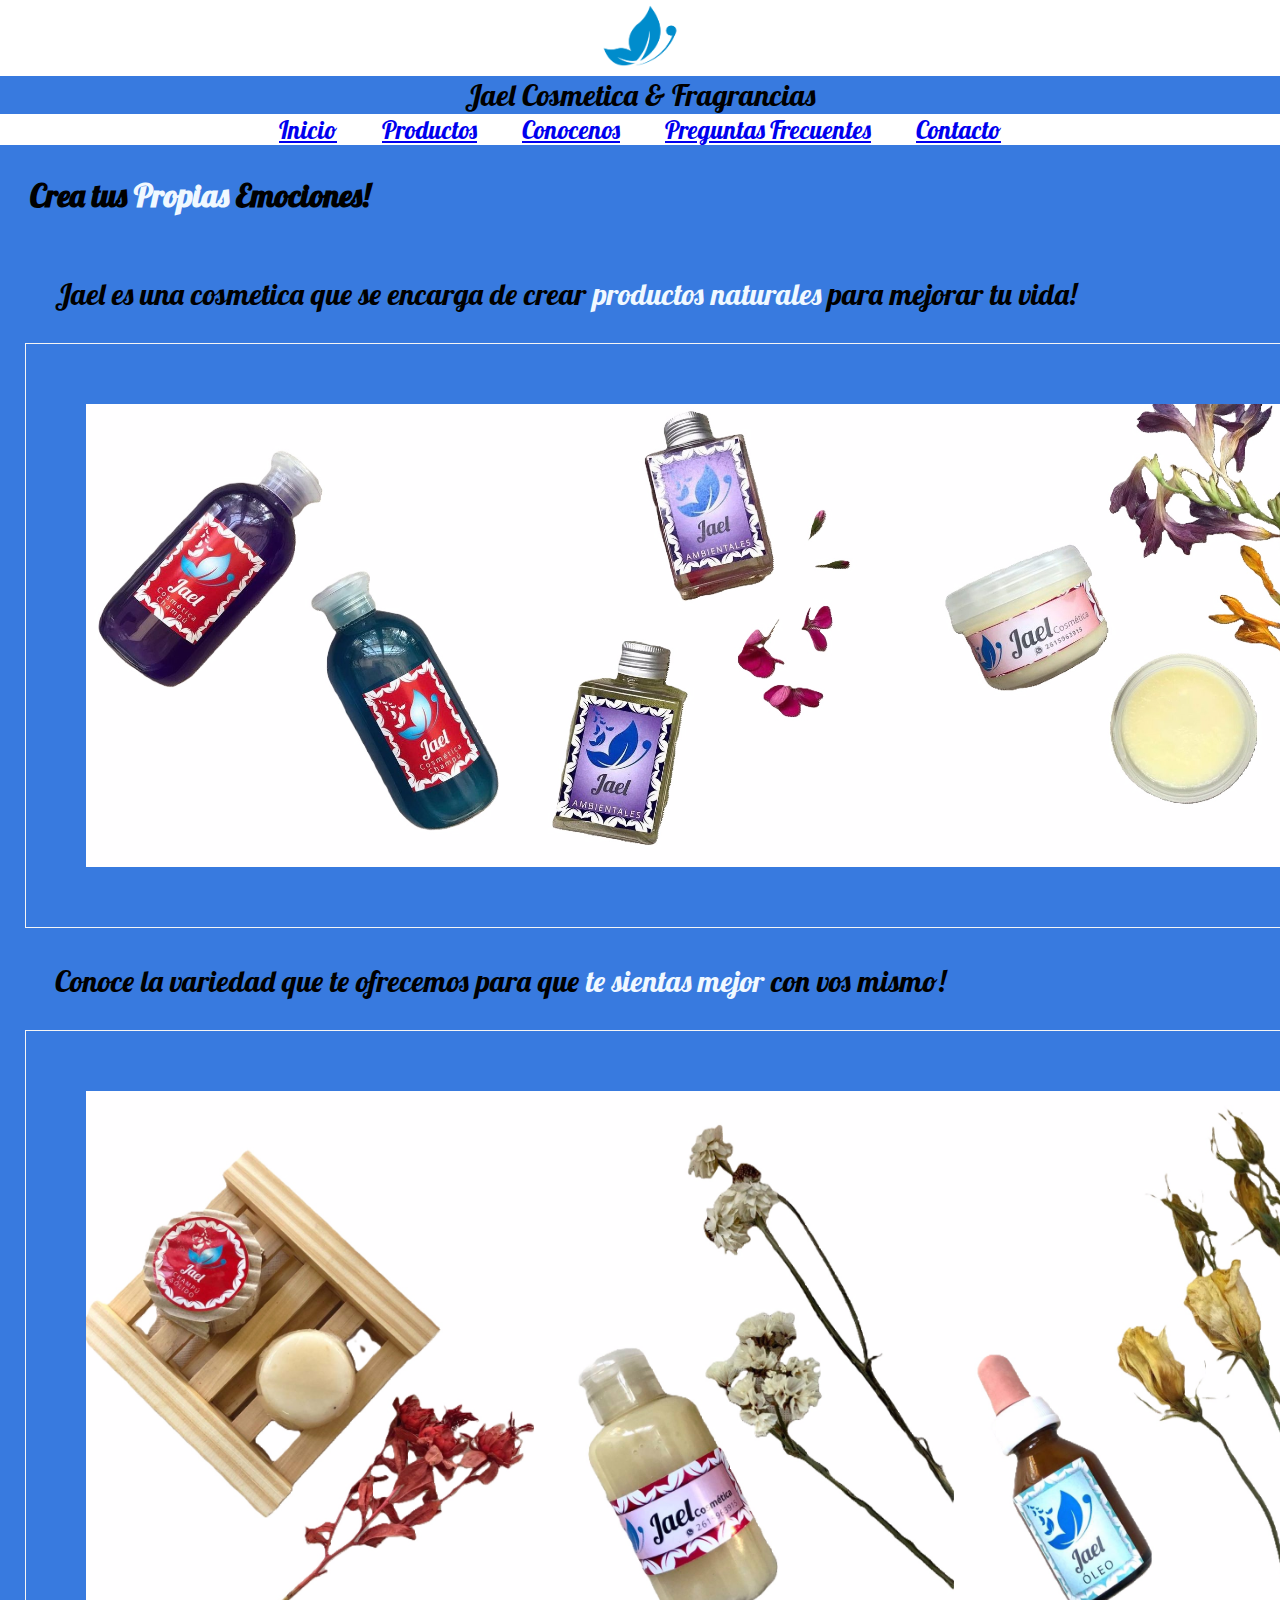
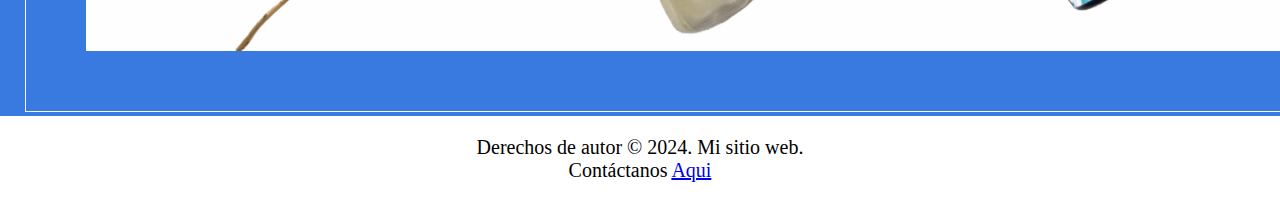
<file: index.html>
<!DOCTYPE html>
<html lang="en">
<head>
    <meta charset="UTF-8">
    <meta name="viewport" content="width=device-width, initial-scale=1.0">
    <link rel="stylesheet" href="./styles/style.css">
    <title>Proyecto Final</title>
</head>
<body>
    <header class="principal">
        <nav>
            <a href="index.html">
                <img src="./assest/images/logo/logo edit.png" width="100" alt="logo cosmetica">
            </a>
            <p>Jael Cosmetica & Fragrancias</p>
            <ul>
                <li>
                    <a href="./index.html">Inicio</a>
                </li>
                <li>
                    <a href="./pages/producto.html">Productos</a>
                </li>
                <li>
                    <a href="./pages/about.html">Conocenos</a>
                </li>
                <li>
                    <a href="./pages/Preguntas-frecuentes.html">Preguntas Frecuentes</a>
                </li>
                <li>
                    <a href="./pages/contacto.html">Contacto</a>
                </li>
            </ul>
        </nav>
    </header>

    <main class="home1">
        <h1 id="inicioprin">Crea tus <span style="color:aliceblue">Propias</span> Emociones!</h1>
        <section class="home">
            <p>Jael es una cosmetica que se encarga de crear <span style="color: aliceblue;" >productos naturales</span> para mejorar tu vida!</p>
            <img src="./assest/images/articulos/fondo/combinacion-fondo.jpg" width="1800" alt="Cosmetica ">
            <p>Conoce la variedad que te ofrecemos para que <span style="color: aliceblue;" >te sientas mejor</span> con vos mismo!</p>
            <img src="./assest/images/articulos/fondo/fondo2.jpg" width="1800" alt="cosmetica 2">
            
        </section>
    </main>

    <footer class="footer">
        <p>Derechos de autor © 2024. Mi sitio web.</p>
        <p>Contáctanos <a href="./pages/contacto.html">Aqui</a> </p>
    </footer>
</body>
</html>
</file>
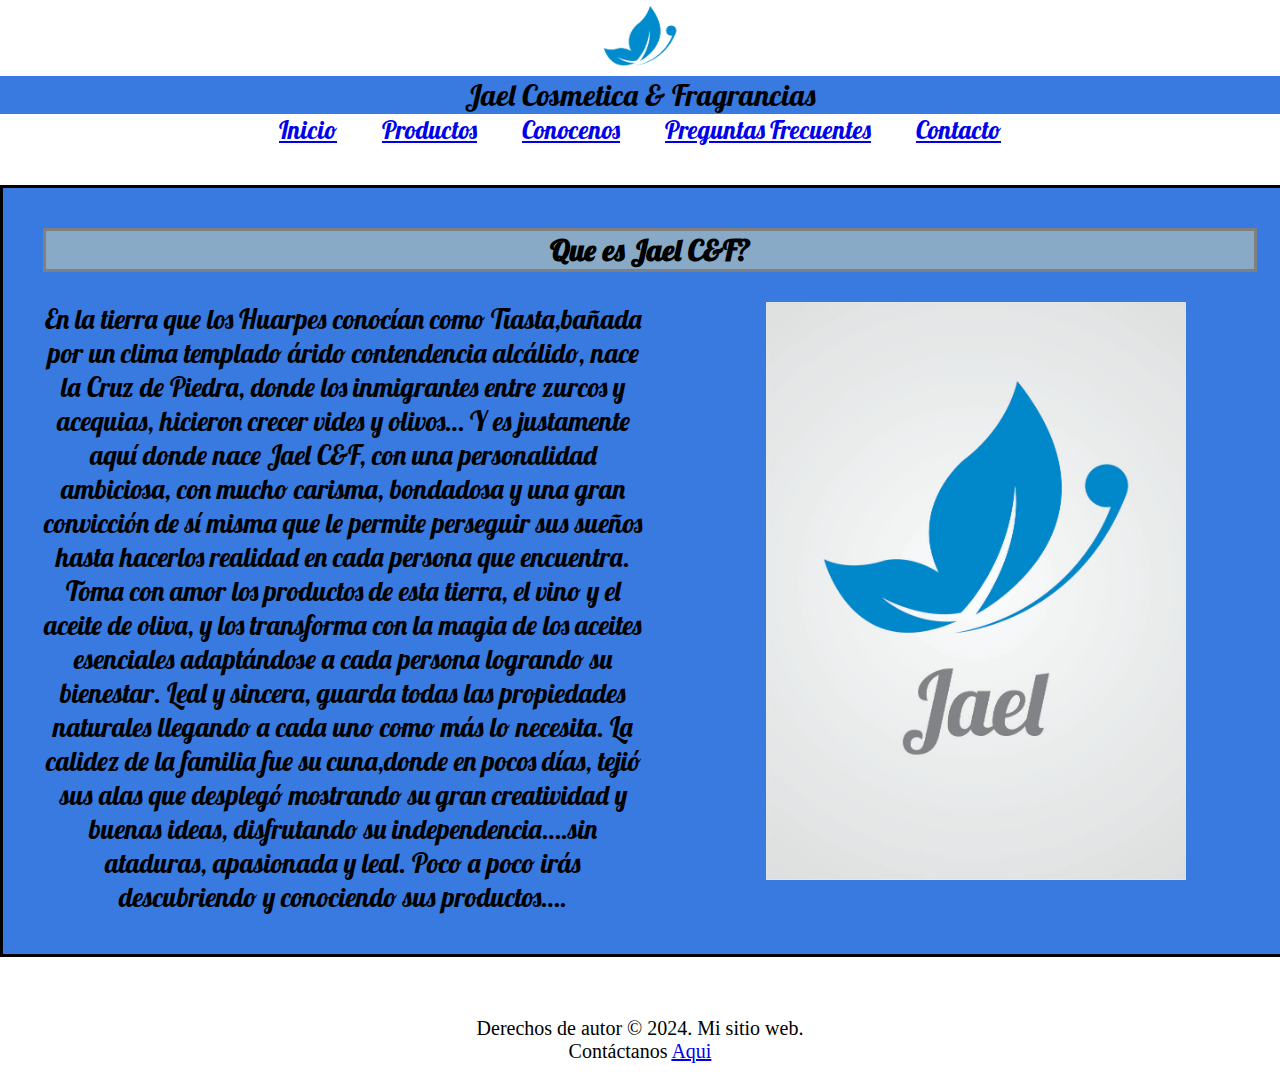
<file: pages/about.html>
<!DOCTYPE html>
<html lang="en">
<head>
    <meta charset="UTF-8">
    <meta name="viewport" content="width=device-width, initial-scale=1.0">
    <link rel="stylesheet" href="../styles/style.css">
    <title>Proyecto Final</title>
</head>
<body>
    <header class="principal">
        <nav>
            <a href="../index.html">
                <img src="../assest/images/logo/logo edit.png" width="100" alt="logo cosmetica">
            </a>
            <p>Jael Cosmetica & Fragrancias</p>
            <ul>
                <li>
                    <a href="../index.html">Inicio</a>
                </li>
                <li>
                    <a href="../pages/producto.html">Productos</a>
                </li>
                <li>
                    <a href="../pages/about.html">Conocenos</a>
                </li>
                <li>
                    <a href="../pages/Preguntas-frecuentes.html">Preguntas Frecuentes</a>
                </li>
                <li>
                    <a href="../pages/contacto.html">Contacto</a>
                </li>
            </ul>
        </nav>
    </header>
    <main>
        <section class="historia">
            <h4>Que es Jael C&F?</h4>
            <div class="historia-text">
                <p>En la tierra que los Huarpes conocían como   Tiasta,bañada por un clima templado árido contendencia alcálido, nace la Cruz de Piedra, 
                    donde los inmigrantes entre zurcos y acequias, hicieron crecer 
                    vides y olivos…
                    Y es justamente aquí donde nace Jael C&F, con una 
                    personalidad ambiciosa, con mucho carisma, bondadosa
                    y una gran convicción de sí misma que le permite perseguir 
                    sus sueños hasta hacerlos realidad en cada persona que encuentra. 
                    Toma con amor los productos de esta tierra, el vino y el aceite de oliva, y 
                    los transforma con la magia de los aceites esenciales
                    adaptándose a cada persona logrando su bienestar. 
                    Leal y sincera, guarda todas las propiedades naturales llegando
                    a cada uno como más lo necesita.
                    La calidez de la familia fue su cuna,donde en pocos días, tejió sus alas que desplegó mostrando su gran creatividad y 
                    buenas ideas, disfrutando su independencia….sin ataduras, apasionada y leal. 
                    Poco a poco irás descubriendo y conociendo sus productos….</p>
            </div>
            <img src="../assest/images/logo/JAEL FRAGANCIAS 2.jpg" alt="Cosmetica natural">
        </section>
    </main>

    <footer class="footer">
        <p>Derechos de autor © 2024. Mi sitio web.</p>
        <p>Contáctanos <a href="contacto.html">Aqui</a> </p>
    </footer>
</body>
</html>
</file>
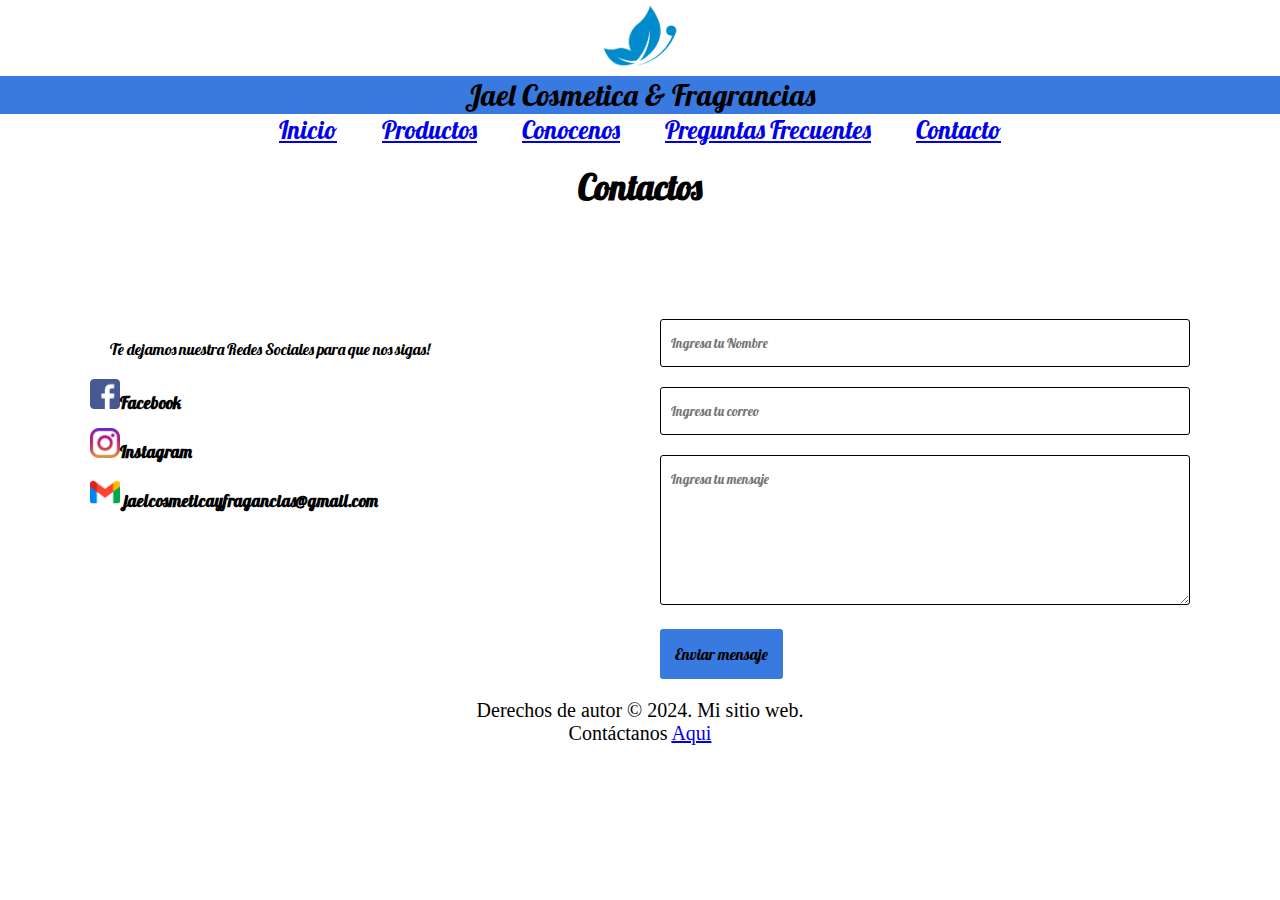
<file: pages/contacto.html>
<!DOCTYPE html>
<html lang="en">
<head>
    <meta charset="UTF-8">
    <meta name="viewport" content="width=device-width, initial-scale=1.0">
    <link rel="stylesheet" href="../styles/style.css">
    <title>Proyecto Final</title>
</head>
<body>
    <header class="principal">
        <nav>
            <a href="../index.html">
                <img src="../assest/images/logo/logo edit.png" width="100" alt="logo cosmetica">
            </a>
            <p>Jael Cosmetica & Fragrancias</p>
            <ul>
                <li>
                    <a href="../index.html">Inicio</a>
                </li>
                <li>
                    <a href="../pages/producto.html">Productos</a>
                </li>
                <li>
                    <a href="../pages/about.html">Conocenos</a>
                </li>
                <li>
                    <a href="../pages/Preguntas-frecuentes.html">Preguntas Frecuentes</a>
                </li>
                <li>
                    <a href="../pages/contacto.html">Contacto</a>
                </li>
            </ul>
        </nav>
    </header>
    <h2 class="titulos">Contactos</h2>
    
        <div class="container-conta">
            <div>
                <p>Te dejamos nuestra Redes Sociales para que nos sigas!</p>
                 <a href="https://www.facebook.com/profile.php?id=100063649833093&sfnsn=scwspwa&mibextid=RUbZ1f">
                    <img src="../assest/images/Redes-sociales/facebook.png" width="30" alt="Logo Facebook">Facebook
                </a>
                <a href="https://www.instagram.com/jaelcosmeticayfragancias/?utm_source=qr&igsh=MWltd3QwdnEzcms2aA%3D%3D">
                 <img src="../assest/images/Redes-sociales/instagram.png" width="30" alt="Logo Instagram">Instagram
                 </a>
                <a href="#"><img src="../assest/images/Redes-sociales/gmail.png" width="30" alt="logo email"> jaelcosmeticayfragancias@gmail.com
                 </a>
            </div>
            <form action="#" autocomplete="off">
                <input type="text" name="nombre"
                placeholder="Ingresa tu Nombre" 
                class="campo">
                <input type="email" name="email"
                placeholder="Ingresa tu correo"
                class="campo">
                <textarea name="mensaje" placeholder="Ingresa tu mensaje" id="#" cols="30" rows="10"></textarea>
                <input type="submit" name="enviar" value="Enviar mensaje" class="enviar">
            </form>
        </div>
        
    

    <footer class="footer">
        <p>Derechos de autor © 2024. Mi sitio web.</p>
        <p>Contáctanos <a href="contacto.html">Aqui</a> </p>
    </footer>
</body>
</html>
</file>
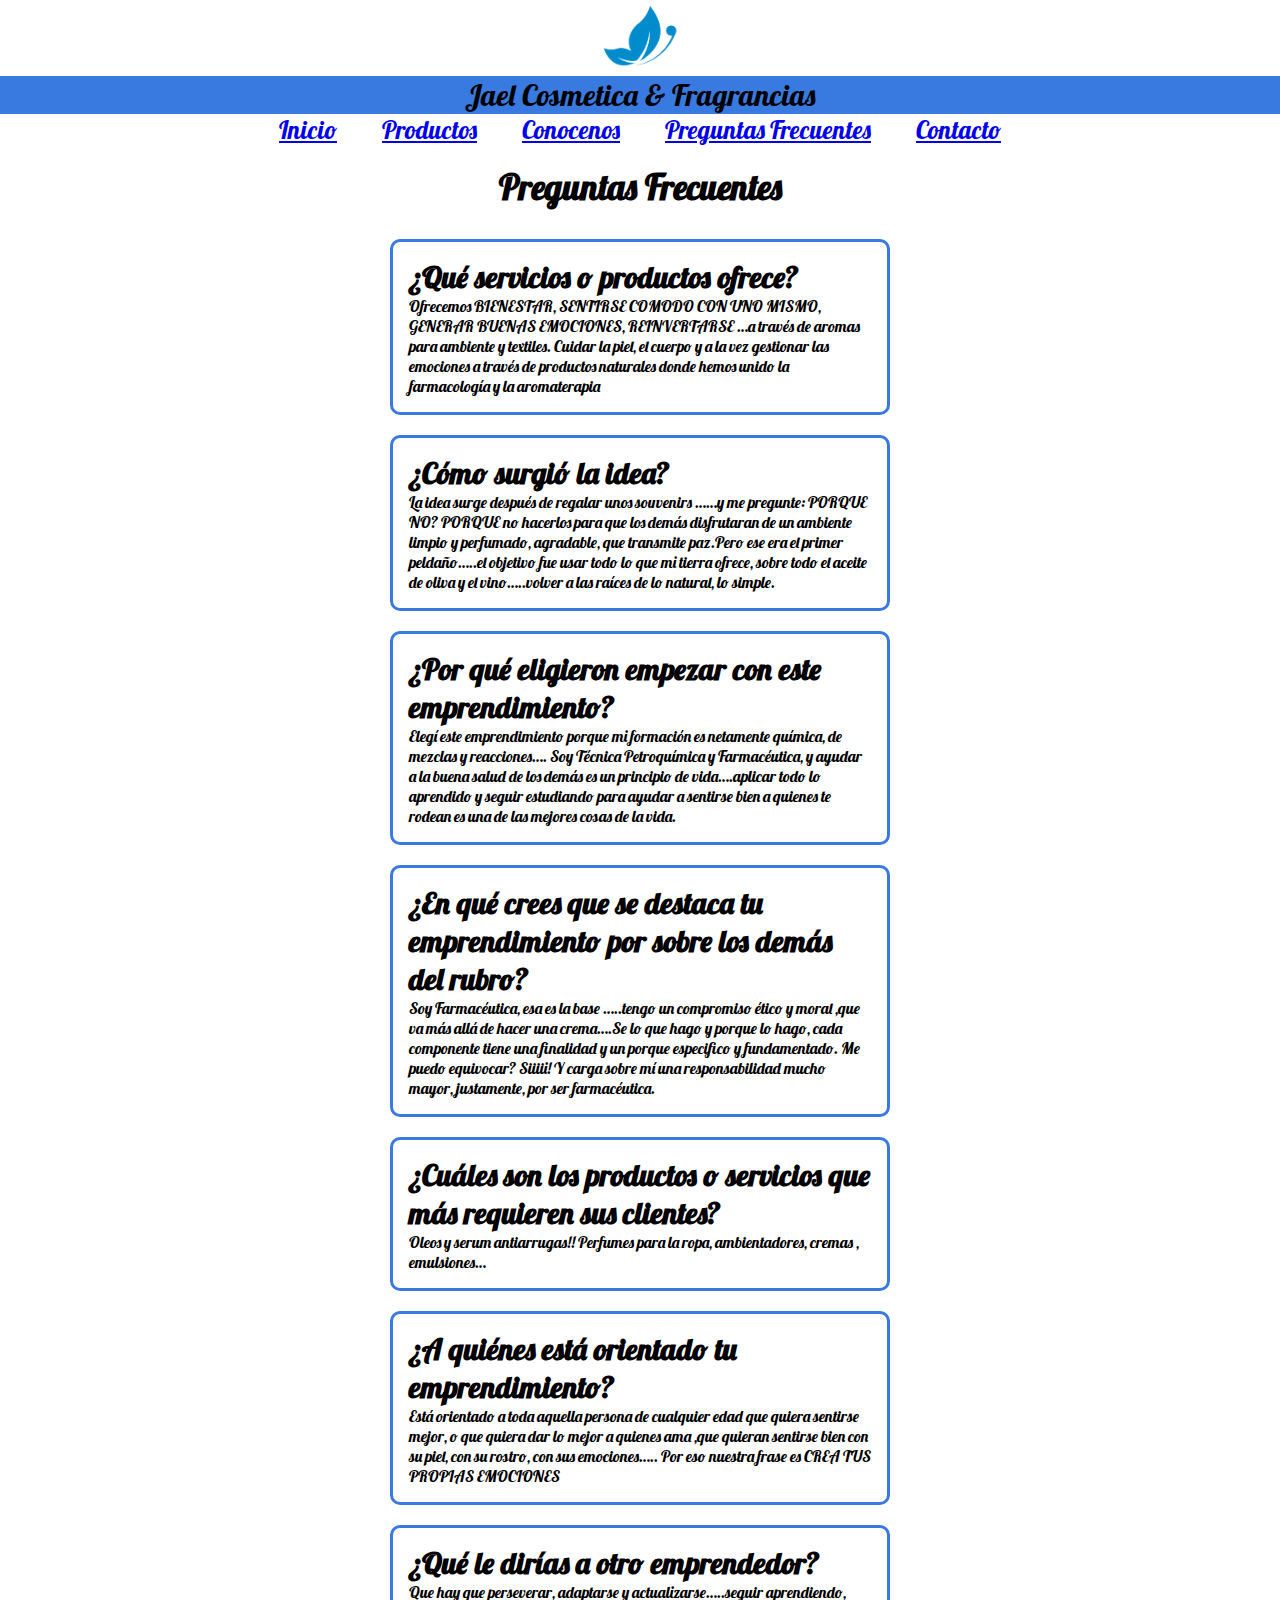
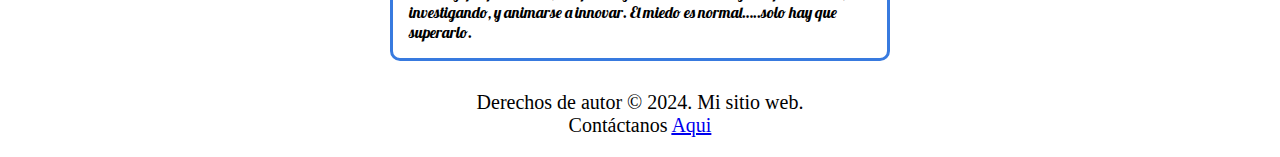
<file: pages/Preguntas-frecuentes.html>
<!DOCTYPE html>
<html lang="en">
<head>
    <meta charset="UTF-8">
    <meta name="viewport" content="width=device-width, initial-scale=1.0">
    <link rel="stylesheet" href="../styles/style.css">
    <title>Proyecto Final</title>
</head>
<body>
    <header class="principal">
        <nav>
            <a href="../index.html">
                <img src="../assest/images/logo/logo edit.png" width="100" alt="logo cosmetica">
            </a>
            <p>Jael Cosmetica & Fragrancias</p>
            <ul>
                <li>
                    <a href="../index.html">Inicio</a>
                </li>
                <li>
                    <a href="../pages/producto.html">Productos</a>
                </li>
                <li>
                    <a href="../pages/about.html">Conocenos</a>
                </li>
                <li>
                    <a href="../pages/Preguntas-frecuentes.html">Preguntas Frecuentes</a>
                </li>
                <li>
                    <a href="../pages/contacto.html">Contacto</a>
                </li>
            </ul>
        </nav>
    </header>
    <section>
        <h2 class="titulos">Preguntas Frecuentes</h2>
        <div class="container">
			<div class="pregunta">
				<div class="pregunta_encabezado">
					<h3>¿Qué servicios o productos ofrece?</h3>
				</div>
				<p class="respuesta">Ofrecemos BIENESTAR, SENTIRSE COMODO CON UNO MISMO, GENERAR BUENAS
                    EMOCIONES, REINVERTARSE …a través de aromas para ambiente y textiles.
                    Cuidar la piel, el cuerpo y a la vez gestionar las emociones a través de productos
                    naturales donde hemos unido la farmacología y la aromaterapia</p>
			</div>
			<div class="pregunta">
				<div class="pregunta_encabezado">
					<h3>¿Cómo surgió la idea?</h3>
				</div>
				<p class="respuesta">La idea surge después de regalar unos souvenirs ……y me pregunte: PORQUE NO?
                    PORQUE no hacerlos para que los demás disfrutaran de un ambiente limpio y
                    perfumado, agradable, que transmite paz.Pero ese era el primer peldaño…..el
                    objetivo fue usar todo lo que mi tierra ofrece, sobre todo el aceite de oliva y el
                    vino…..volver a las raíces de lo natural, lo simple.</p>
			</div>
			<div class="pregunta">
				<div class="pregunta_encabezado">
					<h3>¿Por qué eligieron empezar con este emprendimiento?</h3>
				</div>
				<p class="respuesta">Elegí este emprendimiento porque mi formación es netamente química, de
                    mezclas y reacciones…. Soy Técnica Petroquímica y Farmacéutica, y ayudar a la
                    buena salud de los demás es un principio de vida….aplicar todo lo aprendido y
                    seguir estudiando para ayudar a sentirse bien a quienes te rodean es una de las
                    mejores cosas de la vida.</p>
			</div>
			<div class="pregunta">
				<div class="pregunta_encabezado">
					<h3>¿En qué crees que se destaca tu emprendimiento por sobre los demás del rubro?</h3>
				</div>
                <p class="respuesta">Soy Farmacéutica, esa es la base …..tengo un compromiso ético y moral ,que va
                    más allá de hacer una crema….Se lo que hago y porque lo hago, cada componente
                    tiene una finalidad y un porque especifico y fundamentado.
                    Me puedo equivocar? Siiiii! Y carga sobre mí una responsabilidad mucho mayor,
                    justamente, por ser farmacéutica.</p>
                </div>
			<div class="pregunta">
				<div class="pregunta_encabezado">
					<h3>¿Cuáles son los productos o servicios que más requieren sus clientes?</h3>
				</div>
				<p class="respuesta">Oleos y serum antiarrugas!!
                    Perfumes para la ropa, ambientadores, cremas , emulsiones…</p>
			</div>
            <div class="pregunta">
				<div class="pregunta_encabezado">
					<h3>¿A quiénes está orientado tu emprendimiento?</h3>
				</div>
				<p class="respuesta">Está orientado a toda aquella persona de cualquier edad que quiera sentirse
                    mejor, o que quiera dar lo mejor a quienes ama ,que quieran sentirse bien con su
                    piel, con su rostro, con sus emociones…..
                    Por eso nuestra frase es CREA TUS PROPIAS EMOCIONES</p>
			</div>
            <div class="pregunta">
				<div class="pregunta_encabezado">
					<h3>¿Qué le dirías a otro emprendedor?</h3>
				</div>
				<p class="respuesta">Que hay que perseverar, adaptarse y actualizarse…..seguir aprendiendo,
                    investigando, y animarse a innovar. El miedo es normal…..solo hay que superarlo.</p>
			</div>
		</div>

    </section>
    <footer class="footer">
        <p>Derechos de autor © 2024. Mi sitio web.</p>
        <p>Contáctanos <a href="contacto.html">Aqui</a> </p>
    </footer>
</body>
</html>
</file>
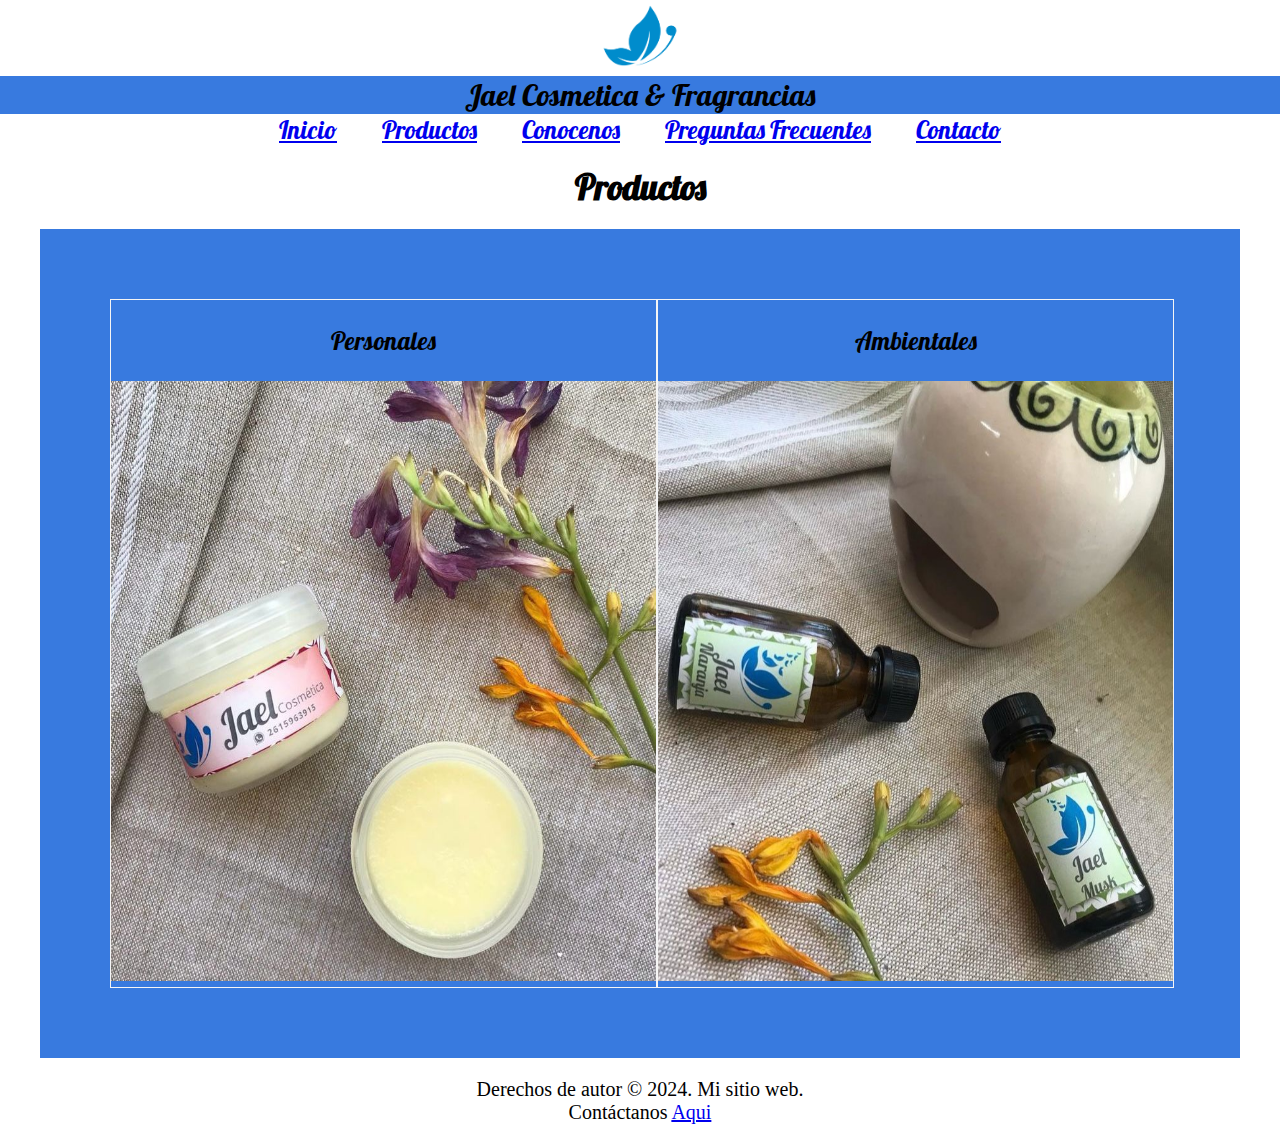
<file: pages/producto.html>
<!DOCTYPE html>
<html lang="en">
<head>
    <meta charset="UTF-8">
    <meta name="viewport" content="width=device-width, initial-scale=1.0">
    <link rel="stylesheet" href="../styles/style.css">
    <title>Proyecto Final</title>
</head>
<body>
    <header class="principal">
        <nav>
            <a href="../index.html">
                <img src="../assest/images/logo/logo edit.png" width="100" alt="logo cosmetica">
            </a>
            <p>Jael Cosmetica & Fragrancias</p>
            <ul>
                <li>
                    <a href="../index.html">Inicio</a>
                </li>
                <li>
                    <a href="../pages/producto.html">Productos</a>
                </li>
                <li>
                    <a href="../pages/about.html">Conocenos</a>
                </li>
                <li>
                    <a href="../pages/Preguntas-frecuentes.html">Preguntas Frecuentes</a>
                </li>
                <li>
                    <a href="../pages/contacto.html">Contacto</a>
                </li>
            </ul>
        </nav>
    </header>
   
    <main>
        <h2 class="titulos">Productos</h2>
        <section class="producto">
            <div class="propersonal">
                <p>Personales</p>
                <a href="./productos-personales.html">
                    <img src="../assest/images/articulos/crema.jpeg" width="545" height="600" alt="Productos personales">
                </a>
            </div>
            <div class="proambiental">
                <p>Ambientales</p>
                <a href="./productos-ambientales.html">
                    <img src="../assest/images/articulos/ambientales/aceitearomatico recort.jpeg" width="515" height="600" alt="Productos ambientales">
                </a>
            </div>
        </section>
    </main>
   
    <footer class="footer">
        <p>Derechos de autor © 2024. Mi sitio web.</p>
        <p>Contáctanos <a href="contacto.html">Aqui</a> </p>
    </footer>
</body>
</html>
</file>
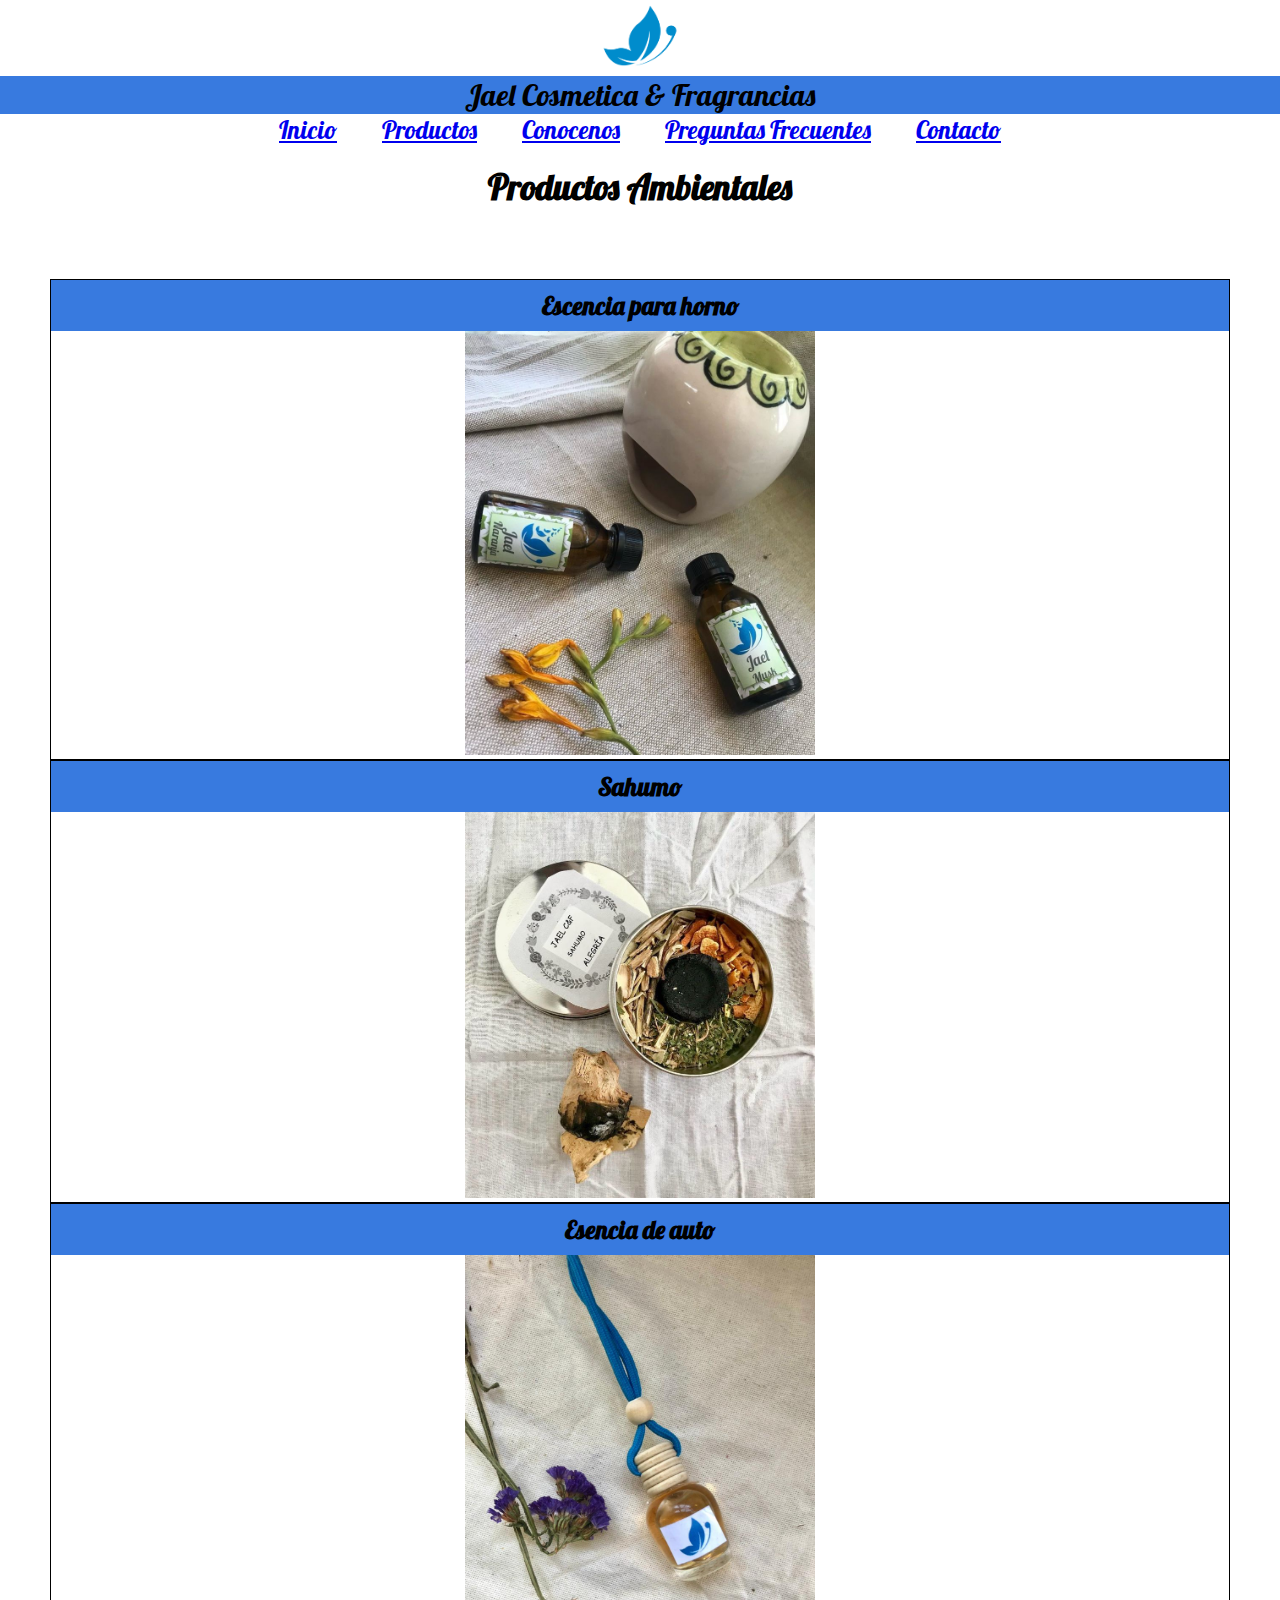
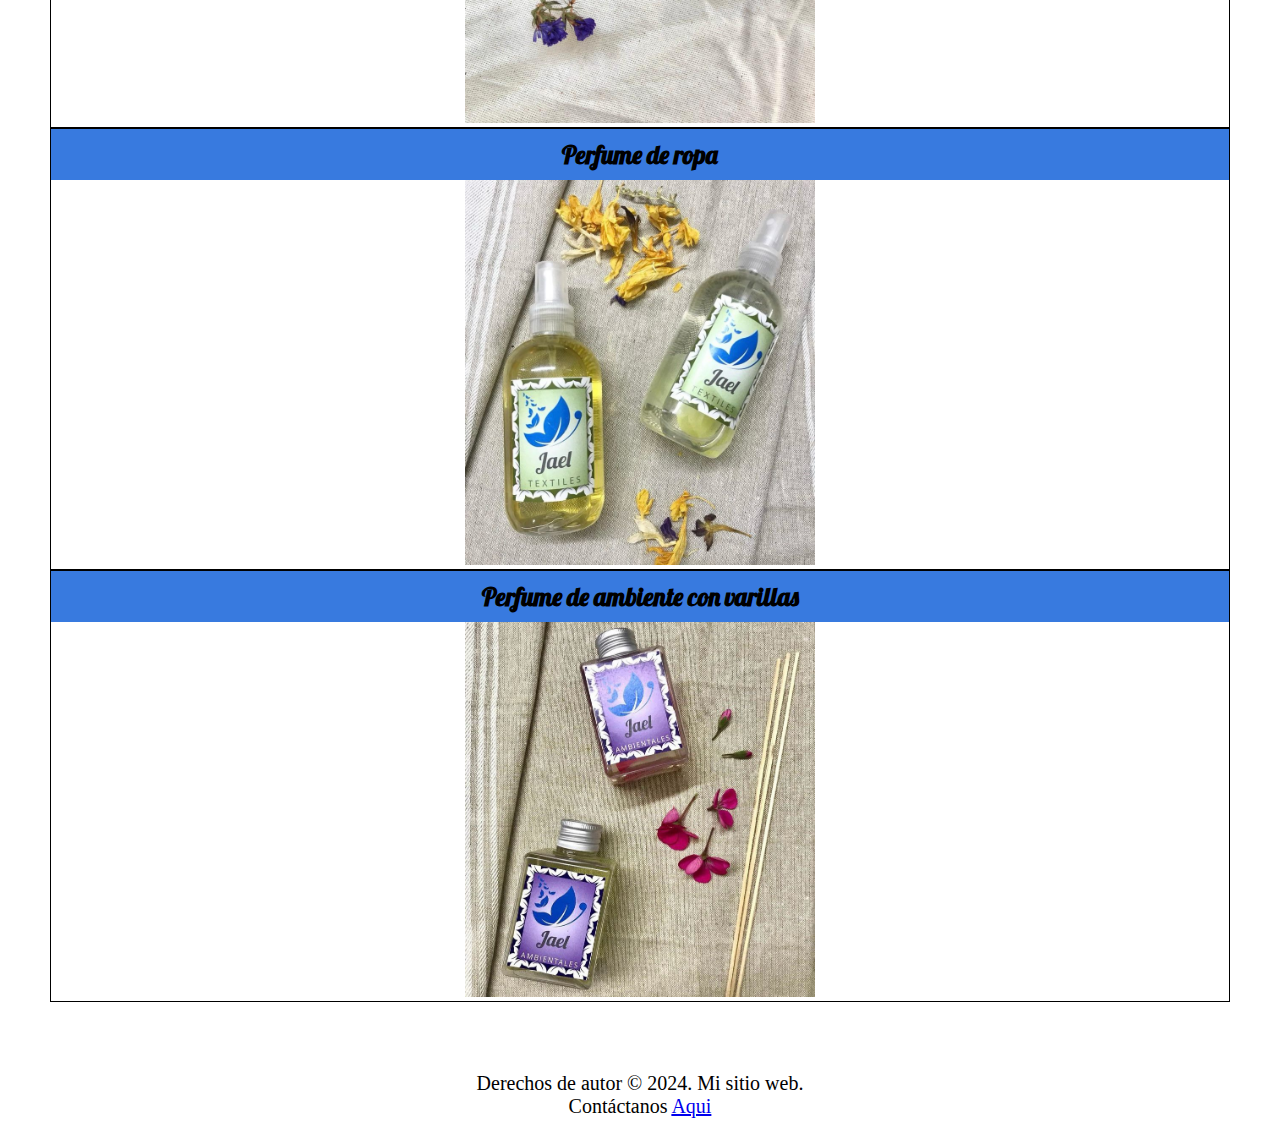
<file: pages/productos-ambientales.html>
<!DOCTYPE html>
<html lang="en">
<head>
    <meta charset="UTF-8">
    <meta name="viewport" content="width=device-width, initial-scale=1.0">
    <link rel="stylesheet" href="../styles/style.css">
    <title>Proyecto Final</title>
</head>
<body>
    <header class="principal">
        <nav>
            <a href="../index.html">
                <img src="../assest/images/logo/logo edit.png" width="100" alt="logo cosmetica">
            </a>
            <p>Jael Cosmetica & Fragrancias</p>
            <ul>
                <li>
                    <a href="../index.html">Inicio</a>
                </li>
                <li>
                    <a href="../pages/producto.html">Productos</a>
                </li>
                <li>
                    <a href="../pages/about.html">Conocenos</a>
                </li>
                <li>
                    <a href="../pages/Preguntas-frecuentes.html">Preguntas Frecuentes</a>
                </li>
                <li>
                    <a href="../pages/contacto.html">Contacto</a>
                </li>
            </ul>
        </nav>
    </header>
    <h2 class="titulos">Productos Ambientales</h2>
    <section class="pro-ambiental">
        <article>
            <h4>Escencia para horno</h4>
            <img src="../assest/images/articulos/ambientales/esencia-hornito.jpeg" width="350" alt="horno y esencia">
        </article>
        <article>
            <h4>Sahumo</h4>
            <img src="../assest/images/articulos/ambientales/sahaumo.jpeg" width="350" alt="sahumo">
        </article>
        <article>
            <h4>Esencia de auto</h4>
            <img src="../assest/images/articulos/ambientales/olor-auto.jpeg" width="350" alt="perfume auto">
        </article>
        <article>
            <h4>Perfume de ropa</h4>
            <img src="../assest/images/articulos/ambientales/perf-ropa.jpeg" width="350" alt="perfume ropa">
        </article>
        <article>
            <h4>Perfume de ambiente con varillas</h4>
            <img src="../assest/images/articulos/ambientales/ambiental.jpeg" width="350" alt="perfume de hambiente">
        </article>
    </section>

    <footer class="footer">
        <p>Derechos de autor © 2024. Mi sitio web.</p>
        <p>Contáctanos <a href="contacto.html">Aqui</a> </p>
    </footer>
</body>
</html>
</file>
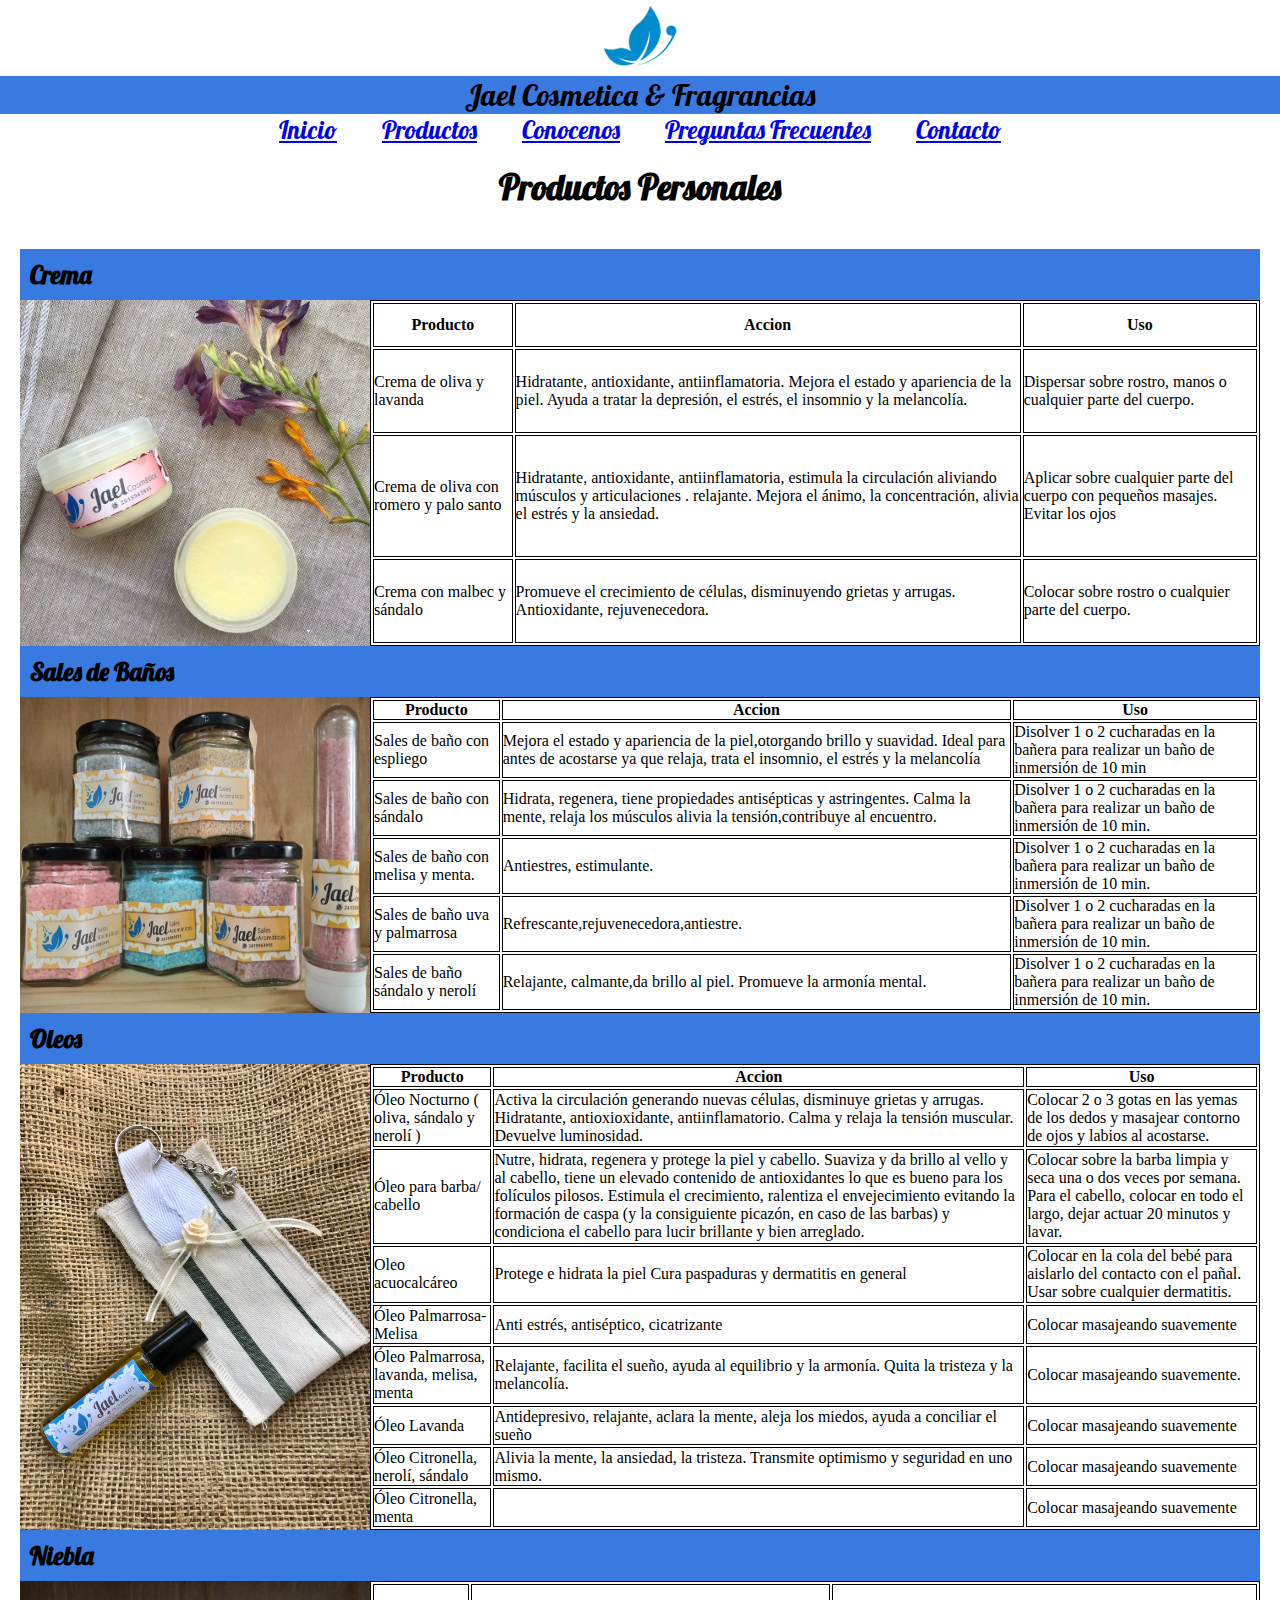
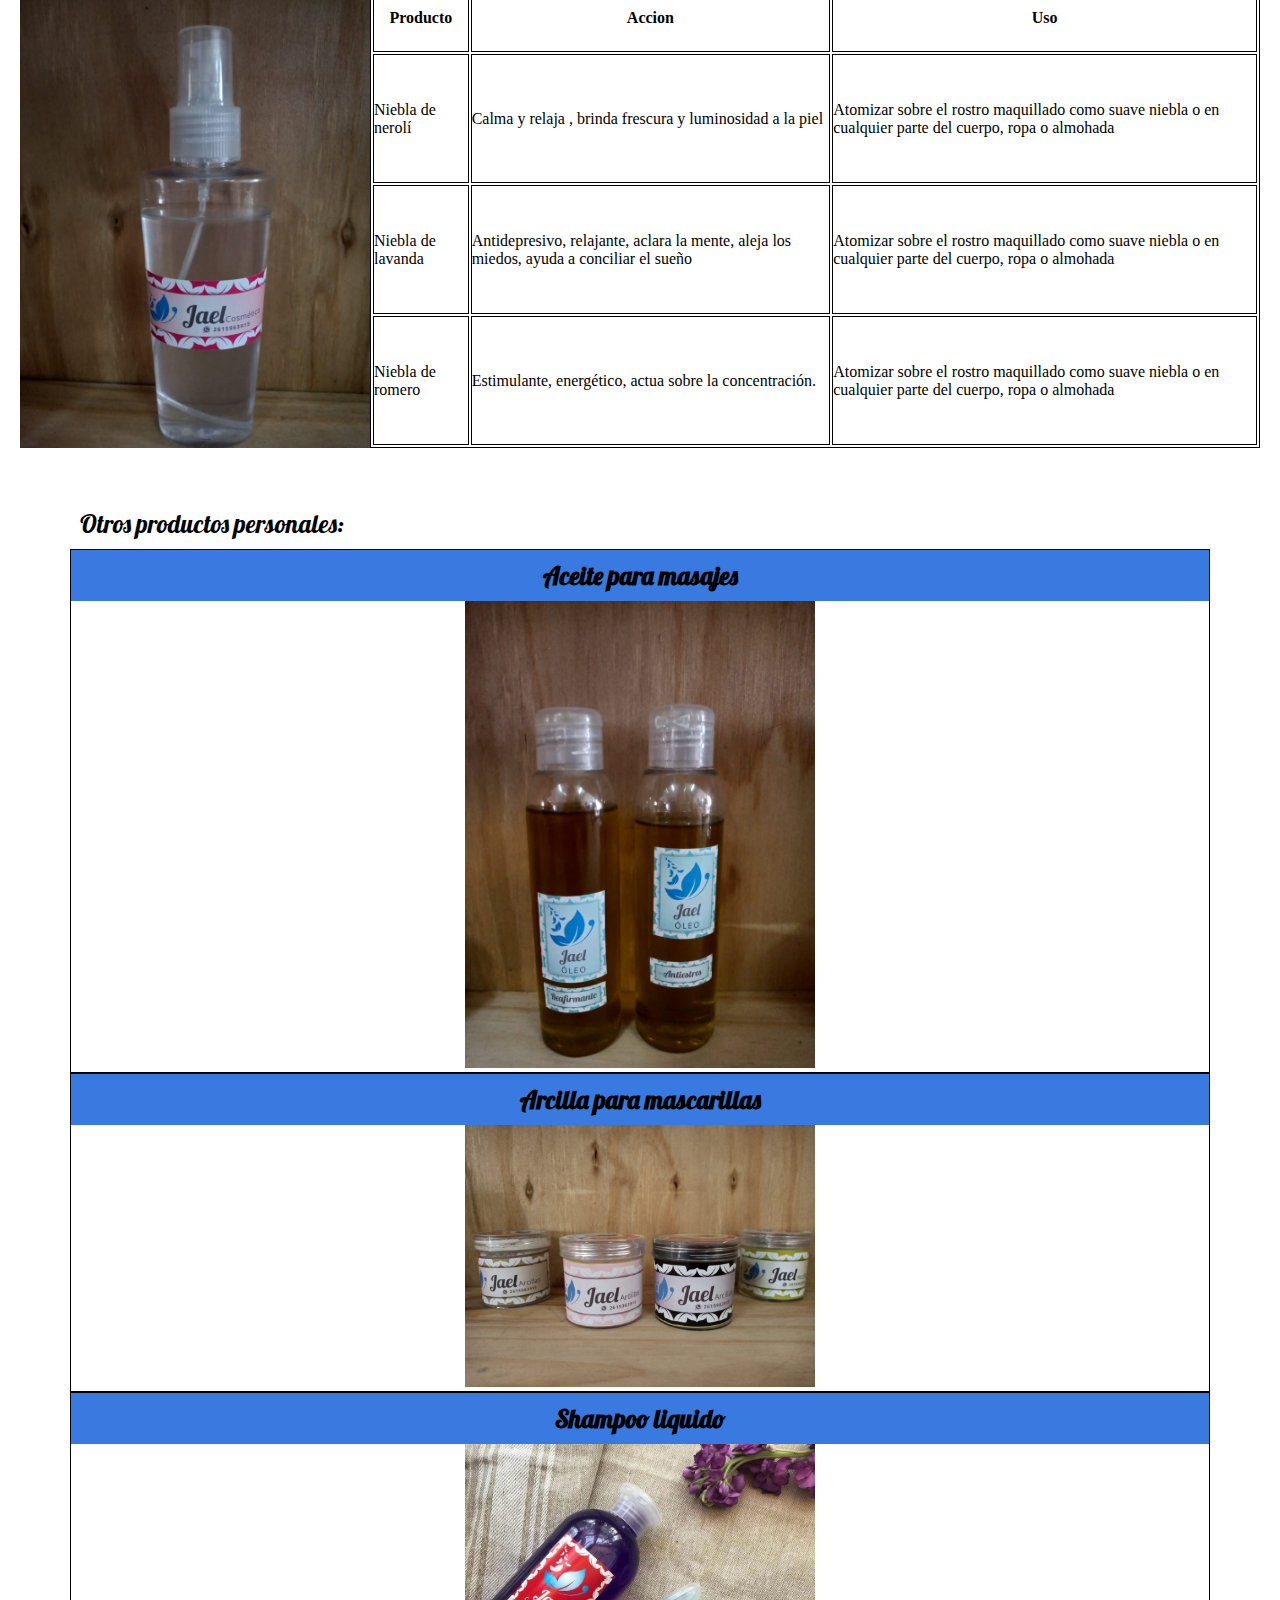
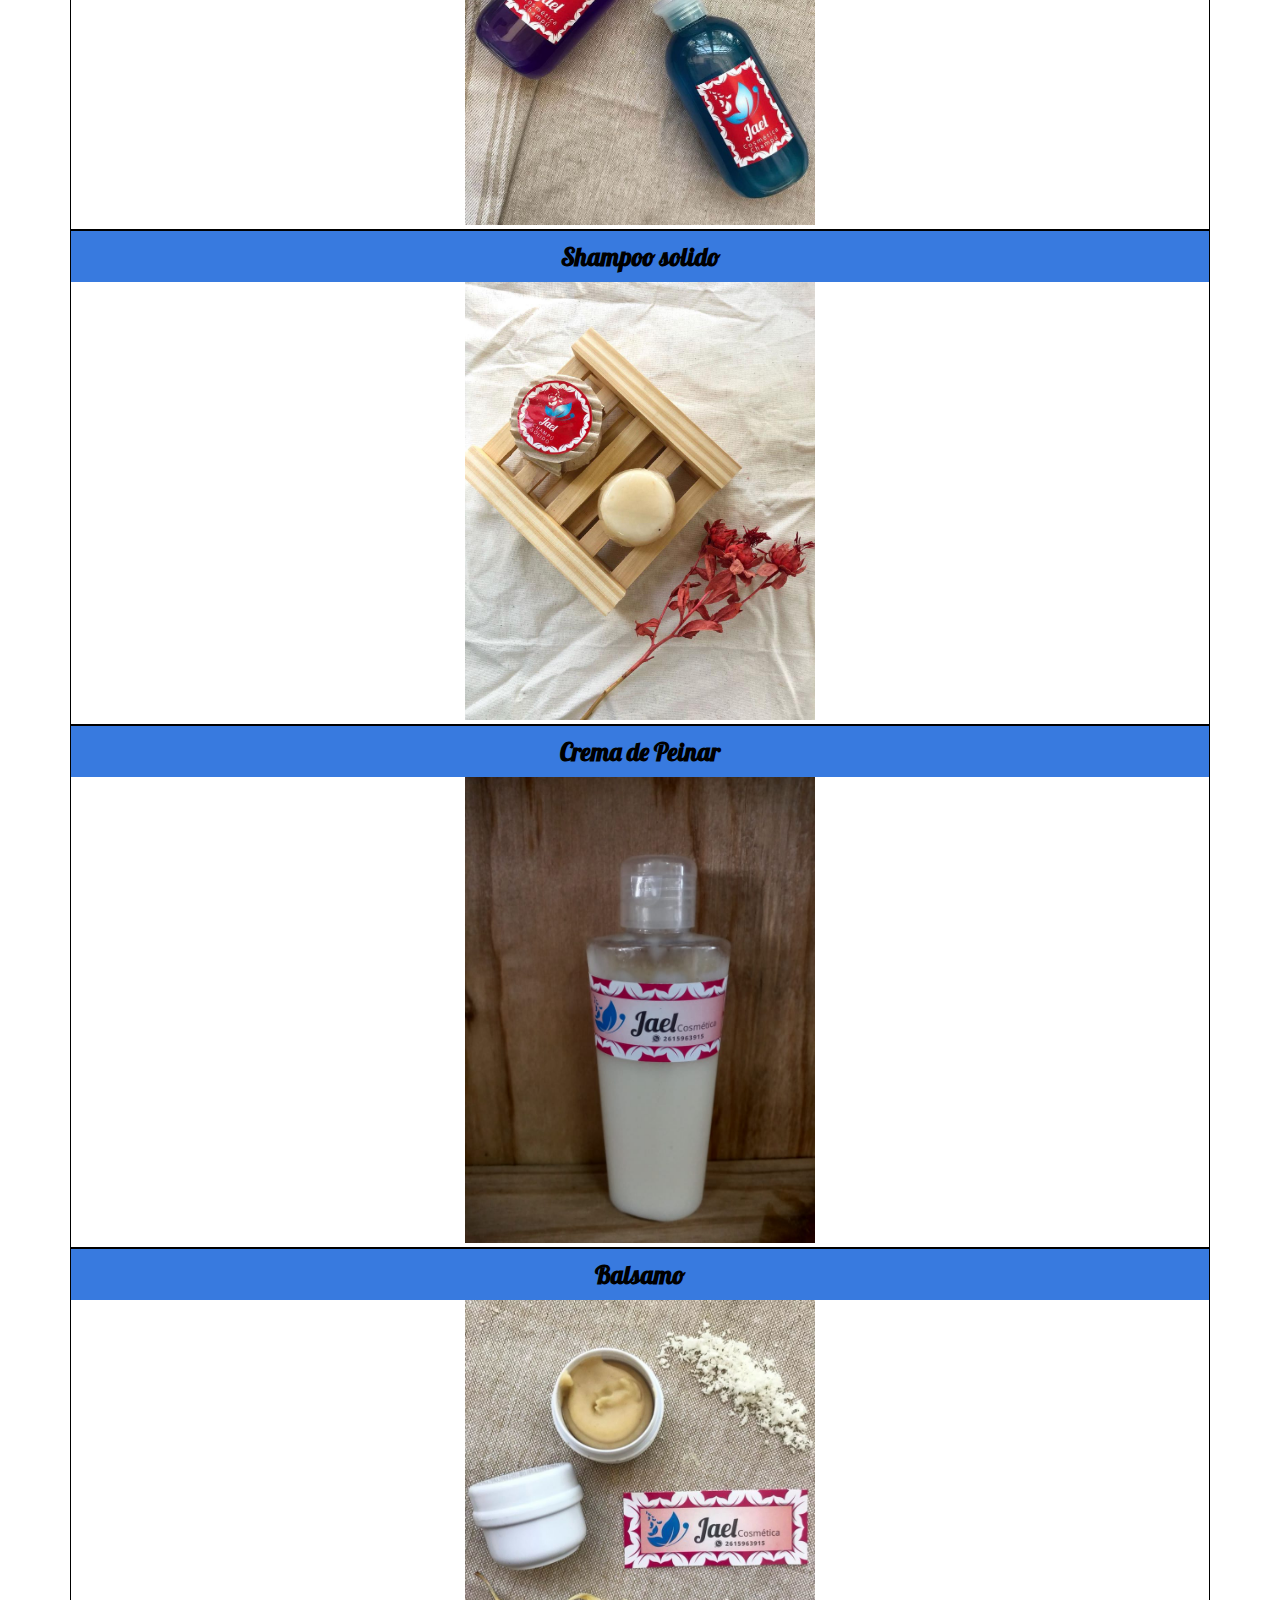
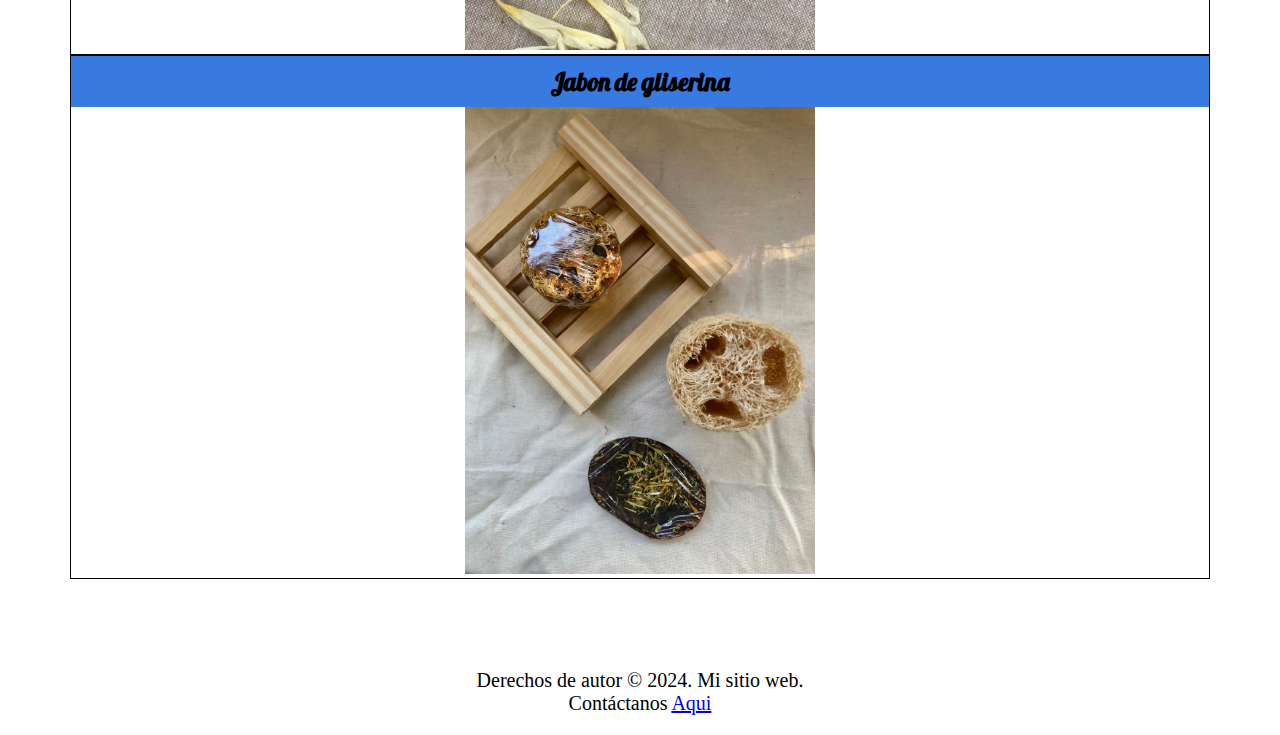
<file: pages/productos-personales.html>
<!DOCTYPE html>
<html lang="en">
<head>
    <meta charset="UTF-8">
    <meta name="viewport" content="width=device-width, initial-scale=1.0">
    <link rel="stylesheet" href="../styles/style.css">
    <title>Proyecto Final</title>
</head>
<body>
    <header class="principal">
        <nav>
            <a href="../index.html">
                <img src="../assest/images/logo/logo edit.png" width="100" alt="logo cosmetica">
            </a>
            <p>Jael Cosmetica & Fragrancias</p>
            <ul>
                <li>
                    <a href="../index.html">Inicio</a>
                </li>
                <li>
                    <a href="../pages/producto.html">Productos</a>
                </li>
                <li>
                    <a href="../pages/about.html">Conocenos</a>
                </li>
                <li>
                    <a href="../pages/Preguntas-frecuentes.html">Preguntas Frecuentes</a>
                </li>
                <li>
                    <a href="../pages/contacto.html">Contacto</a>
                </li>
            </ul>
        </nav>
    </header>
    <h2 class="titulos">Productos Personales</h2>
    <section class="prinpersonales">
        <div>
            <h4>Crema</h4>
            <article class="tablaper">
                <img src="../assest/images/articulos/crema.jpeg" width="350" alt="crema">
                
                <table >
                    <tr>
                        <th>Producto</th>
                        <th>Accion</th>
                        <th>Uso</th>
                    </tr>
                    <tr>
                        <td>Crema de oliva y lavanda</td>
                        <td>Hidratante, antioxidante, antiinflamatoria. Mejora el estado y apariencia de la piel. Ayuda a tratar la depresión, el estrés, el insomnio y la melancolía.</td>
                        <td> Dispersar sobre rostro, manos o cualquier parte del cuerpo.</td>
                    </tr>
                    <tr>
                        <td>Crema de oliva con romero y palo santo</td>
                        <td>Hidratante, antioxidante, antiinflamatoria, estimula la circulación aliviando músculos y articulaciones . relajante. Mejora el ánimo, la concentración, alivia el estrés y la ansiedad.</td>
                        <td>Aplicar sobre cualquier parte del cuerpo con pequeños masajes. Evitar los ojos</td>
                    </tr>
                    <tr>
                        <td>Crema con malbec y sándalo</td>
                        <td>Promueve el crecimiento de células, disminuyendo grietas y arrugas. Antioxidante, rejuvenecedora.</td>
                        <td>Colocar sobre rostro o cualquier parte del cuerpo.</td>
                    </tr>
                </table>
            </article>
            <h4>Sales de Baños</h4>
           <article class="tablaper">
                <img src="../assest/images/articulos/sales-aromatica.jpg" width="350" alt="sales">
                <table>
                    <tr>
                        <th>Producto</th>
                        <th>Accion</th>
                        <th>Uso</th> 
                    </tr>
                    <tr>
                        <td>Sales de baño con  espliego</td>
                        <td>Mejora el estado y apariencia de la piel,otorgando brillo y suavidad. Ideal para antes de acostarse ya que relaja, trata el insomnio, el estrés y la melancolía</td>
                        <td>Disolver 1 o 2 cucharadas en la bañera para realizar un baño de inmersión de 10 min</td>
                    </tr>
                    <tr>
                        <td>Sales de baño con sándalo</td>
                        <td>Hidrata, regenera, tiene propiedades antisépticas y astringentes. Calma la mente, relaja los músculos  alivia la tensión,contribuye al encuentro.</td>
                        <td>Disolver 1 o 2 cucharadas en la bañera para realizar un baño de inmersión de 10 min.</td>
                    </tr>
                    <tr>
                        <td>Sales de baño con melisa y menta.</td>
                        <td>Antiestres, estimulante.</td>
                        <td>Disolver 1 o 2 cucharadas en la bañera para realizar un baño de inmersión de 10 min.</td>
                    </tr>
                    <tr>
                        <td>Sales de baño uva y palmarrosa</td>
                        <td>Refrescante,rejuvenecedora,antiestre.</td>
                        <td>Disolver 1 o 2 cucharadas en la bañera para realizar un baño de inmersión de 10 min.</td>
                    </tr>
                    <tr>
                        <td>Sales de baño sándalo y nerolí</td>
                        <td>Relajante, calmante,da brillo al piel. Promueve la armonía mental.</td>
                        <td>Disolver 1 o 2 cucharadas en la bañera para realizar un baño de inmersión de 10 min.</td>
                    </tr>
                </table>
           </article>
           <h4>Oleos</h4>
           <article class="tablaper">
            <img src="../assest/images/articulos/oleos-2.jpeg" width="350" alt="oleos">
            <table>
                <tr>
                    <th>Producto</th>
                    <th>Accion</th>
                    <th>Uso</th> 
                </tr>
                <tr>
                    <td>Óleo  Nocturno ( oliva, sándalo y nerolí )</td>
                    <td>Activa la circulación generando nuevas células, disminuye grietas y arrugas. Hidratante, antioxioxidante, antiinflamatorio. Calma y relaja la tensión muscular. Devuelve luminosidad.</td>
                    <td>Colocar 2 o 3 gotas en las yemas de los dedos y masajear contorno de ojos y labios al acostarse.</td>
                </tr>
                <tr>
                    <td>Óleo para barba/ cabello</td>
                    <td>Nutre, hidrata, regenera y protege la piel y cabello. Suaviza y da brillo al vello y al cabello, tiene un elevado contenido de antioxidantes lo que es bueno para los folículos pilosos. Estimula el crecimiento, ralentiza el envejecimiento  evitando la formación de caspa (y la consiguiente picazón, en caso de las barbas) y condiciona el cabello para lucir brillante y bien arreglado.</td>
                    <td>Colocar sobre la barba limpia y seca una o dos veces por semana. Para el cabello, colocar en todo el largo, dejar actuar 20 minutos y lavar.</td>
                </tr>
                <tr>
                    <td>Oleo acuocalcáreo</td>
                    <td>Protege e hidrata la piel
                        Cura paspaduras y dermatitis en general</td>
                    <td>Colocar en la cola del bebé para aislarlo del contacto con el pañal. Usar sobre cualquier dermatitis.</td>
                </tr>
                <tr>
                    <td>Óleo Palmarrosa-Melisa</td>
                    <td>Anti estrés, antiséptico, cicatrizante</td>
                    <td>Colocar masajeando suavemente</td>
                </tr>
                <tr>
                    <td>Óleo Palmarrosa, lavanda, melisa, menta</td>
                    <td>Relajante, facilita el sueño, ayuda al equilibrio y la armonía. Quita la tristeza y la melancolía.</td>
                    <td>Colocar masajeando suavemente.</td>
                </tr>
                <tr>
                    <td>Óleo Lavanda </td>
                    <td>Antidepresivo, relajante, aclara la mente, aleja los miedos, ayuda a conciliar el sueño</td>
                    <td>Colocar masajeando suavemente</td>
                </tr>
                <tr>
                    <td>Óleo Citronella, nerolí, sándalo </td>
                    <td>Alivia la mente, la ansiedad, la tristeza. Transmite optimismo y seguridad en uno mismo.</td>
                    <td>Colocar masajeando suavemente</td>
                </tr>
                <tr>
                    <td>Óleo Citronella, menta</td>
                    <td><Despeja la mente,quita el agobio/td>
                    <td>Colocar masajeando suavemente</td>
                </tr>
            </table>
           </article>
           <h4>Niebla</h4>
           <article class="tablaper">
            <img src="../assest/images/articulos/Niebla.jpg" width="350" alt="niebla">
            <table>
                <tr>
                    <th>Producto</th>
                    <th>Accion</th>
                    <th>Uso</th> 
                </tr>
                <tr>
                    <td>Niebla de nerolí</td>
                    <td>Calma y relaja , brinda frescura y luminosidad a la piel</td>
                    <td>Atomizar sobre el rostro maquillado como suave niebla o en cualquier parte del cuerpo, ropa o almohada</td>
                </tr>
                <tr>
                    <td>Niebla de lavanda</td>
                    <td>Antidepresivo, relajante, aclara la mente, aleja los miedos, ayuda a conciliar el sueño</td>
                    <td>Atomizar sobre el rostro maquillado como suave niebla o en cualquier parte del cuerpo, ropa o almohada</td>
                </tr>
                <tr>
                    <td>Niebla de romero</td>
                    <td>Estimulante, energético, actua sobre la concentración.</td>
                    <td>Atomizar sobre el rostro maquillado como suave niebla o en cualquier parte del cuerpo, ropa o almohada</td>
                </tr>
            </table>
           </article>
        </div>
        <div class="pro-personal">
            <p>Otros productos personales:</p>
            
            <article>
                <h4>Aceite para masajes</h4>
                <img src="../assest/images/articulos/aceite para masajes.jpg" width="350" alt="aceite de masajes">
            </article>
            
            <article>
                <h4>Arcilla para mascarillas</h4>
                <img src="../assest/images/articulos/Arcillas.jpg" width="350" alt="arcilla">
            </article>
            
            <article>
                <h4>Shampoo liquido</h4>
                <img src="../assest/images/articulos/shampo-liq.jpeg" width="350" alt="shampoo liquido">
            </article>
            
            <article>
                <h4>Shampoo solido</h4>
                <img src="../assest/images/articulos/Shampo.jpeg" width="350" alt="shampoo solido">
            </article>
            
            <article>
                <h4>Crema de Peinar</h4>
                <img src="../assest/images/articulos/crema-peinar.jpg" width="350" alt="crema de peinar">
            </article>
            
            <article>
                <h4>Balsamo</h4>
                <img src="../assest/images/articulos/balsamo-labial.jpeg" width="350" alt="balsamo">
            </article>
            
            <article>
                <h4>Jabon de gliserina</h4>
                <img src="../assest/images/articulos/jabones-gliserina.jpeg" width="350" alt="jabon">
            </article>

        </div>
        
    </section>


    <footer class="footer">
        <p>Derechos de autor © 2024. Mi sitio web.</p>
        <p>Contáctanos <a href="contacto.html">Aqui</a> </p>
    </footer>
</body>
</html>
</file>
<file: styles/style.css>
*{
    margin: 0;
    padding: 0;
    box-sizing: border-box;
}

@font-face {
    font-family: DancingScript;
    src: url(../assest/font/Lobster-Regular.ttf);
}

@font-face {
    font-family: Lobster;
    src: url(../assest/font/Lobster-Regular.ttf);
}

.principal {
    
    font-family: DancingScript;
    text-align: center;
    
}
.principal p{
    background-color: #387ADF;
    font-size: 30px;
}

.principal nav ul li{
    display: inline;
    color: black;
    margin: 0 20px;
    font-size: 25px;
    
}

.home1{
    background-color: #387ADF;
}

#inicioprin{
    font-family: DancingScript;
    padding: 30px;
    margin: auto;

}

.home p{
    font-family: DancingScript;
    font-size: 30px;
    margin-left: 25px;
    padding: 30px;
}


.home img{
    padding: 60px;
    border: whitesmoke solid 1px;
    margin-left: 25px;
    

}

.footer{
    padding: 20px;
    font-size: 20px;
    text-align: center;
}

/* Productos */

.titulos{
    font-family: DancingScript;
    font-size: 35px;
    text-align: center;
    padding: 20px;
}

.producto{
    font-family: DancingScript;
    background-color: #387ADF;
    padding: 70px;
    margin: 0 auto;
    font-size: 25px;
    text-align: center;
    display: flex;
    width: 1200px;

}

.propersonal{
    width: 600px;
    border: whitesmoke solid 1px;
    
}

.propersonal p{
padding: 25px;
}

.proambiental{
    width: 600px;
    border: whitesmoke solid 1px;

   
}

.proambiental p{
    padding: 25px;
}

/* Productos personales*/

.prinpersonales{
    
    margin: auto;
    padding: 20px;
}

.prinpersonales h4{
    padding: 10px;
    font-size: 25px;
    background-color: #387ADF;
    font-family: DancingScript;
}

.prinpersonales p{
    padding: 10px;
    font-size: 25px;
    font-family: DancingScript;
    text-align: left;
}

.tablaper {
    display: flex;
    
    
}

.tablaper table, th, td{
    border: black solid 1px;

}
.pro-personal {
    text-align: center;
    padding: 50px;
}

.pro-personal article{
    border: black solid 1px;
}

/* Productos personales*/

.pro-ambiental{
    text-align: center;
    padding: 50px;
}

.pro-ambiental article{
    border: black solid 1px;
    
}

.pro-ambiental h4{
    padding: 10px;
    font-size: 25px;
    background-color: #387ADF;
    font-family: DancingScript;
}

/* Preguntas Frecuentes*/




.container {
	display: flex;
	flex-direction: column;
	justify-content: center;
	align-items: center;
	max-width: 80%;
	margin: auto;
}

.pregunta {
	margin: 10px;
	max-width: 500px;
	border: #387ADF solid;
	border-radius: 10px;
	padding: 16px;
}

.pregunta_encabezado h3 {
	font-size: 30px;
    font-family: DancingScript;
	margin: 0;
	
}

.respuesta {
    font-family: Lobster;
}


/*Contactos*/

.container-conta{
    width: 100%;
    max-width: 1100px;
    margin: auto;
    display: grid;
    grid-template-columns: repeat(2,1fr);
    grid-gap: 50px;
    margin-top: 90px;
    font-family: DancingScript;
}
.container-conta p{
    padding: 20px;
    margin: auto;
}

.container-conta a{
    font-size: 17px;
    display: inline-block;
    text-decoration: none;
    width: 100%;
    margin-bottom: 15px;
    color: black;
    font-weight: 700;
}

.container-conta form .campo, textarea{
    font-family: DancingScript;
    width: 100%;
    padding: 15px 10px;
    font-size: 15mp;
    border: 1px solid black;
    margin-bottom: 20px;
    border-radius: 3px;
    outline: 0px;
}

.container-conta form textarea{
    max-width: 530px;
    min-width: 530px;
    min-height: 140px;
    max-height: 150px;
}

.container-conta .enviar{
    font-family: DancingScript;
    padding: 15px;
    font-size: 16px;
    border: none;
    outline: 0px;
    background: #387ADF;
    border-radius: 3px;
    cursor: pointer;
    transition: all 300ms ease;
}

/* Conocenos*/

.historia{
    width: 1300px;
    font-family: DancingScript;
    background-color: #387ADF;
    border: black solid;
    margin: 40px auto;
    padding: 40px;
}

.historia h4{
    background-color: rgb(137, 170, 199);
    font-size: 30px;
    border: gray solid;
    text-align:center ;
    margin-bottom: 30px;

}

.historia-text{
    font-size: 27px;
    display: inline-block;
    width: 600px;
    text-align: center;
    vertical-align: top;
}

.historia img{
    width: 420px;
    margin-left: 120px ;
}
</file>
